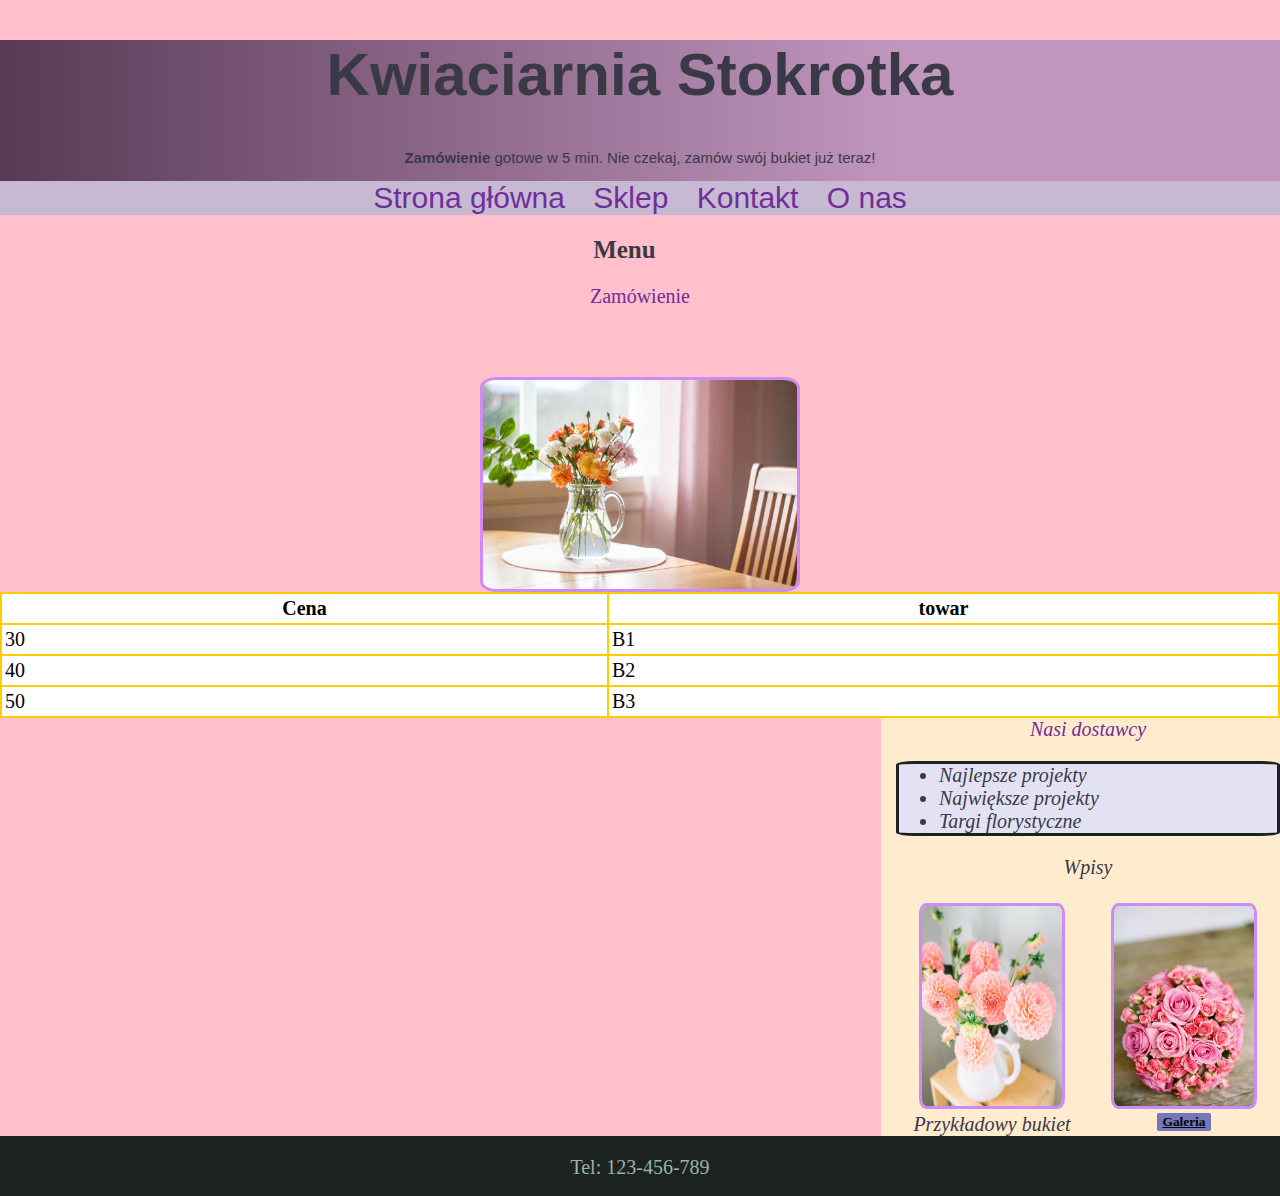
<file: index.html>
<!DOCTYPE html>
<html lang="en">
<head>
    <meta charset="UTF-8">
    <meta http-equiv="X-UA-Compatible" content="IE=edge">
    <meta name="viewport" content="width=device-width, initial-scale=1.0">
    <link rel="stylesheet" href="style.css">
    <title>Kwiaciarnia</title>
</head>
<body>
    <header>
        <h1>Kwiaciarnia Stokrotka</h1>
        <p class="descr"><strong>Zamówienie</strong> gotowe w 5 min. Nie czekaj, zamów swój bukiet już teraz! </p>
        <ul class="nav-bar">
            <li class="nav-bar-l"><a href="#">Strona główna</a></li>
            <li class="nav-bar-l"><a href="#">Sklep</a></li>
            <li class="nav-bar-l"><a href="#">Kontakt</a></li>
            <li class="nav-bar-l"><a href="#">O nas</a></li>
          </ul>
    </header>
    <h2 class="menu">Menu &nbsp&nbsp&nbsp&nbsp</h2><a href="index2/index2.html" class="order">Zamówienie</a>
    <br><br><br>
    <div class="icon">
      <img src="pictures/flowers.jpg" alt="Flowers on a table">
    </div>
    
    <table class="table">
      <thead>
        <tr>
          <th>Cena</th>
          <th>towar</th>
        </tr>
      </thead>
      <tbody>
        <tr>
          <td>30</td>
          <td>B1</td>
        </tr>
        <tr>
          <td>40</td>
          <td>B2</td>
        </tr>
        <tr>
          <td>50</td>
          <td>B3</td>
        </tr>
      </tbody>
    </table>

    <aside>
        <div class="side">
            <a href="https://google.com" target="_blank" class="suppliers">Nasi dostawcy</a>
            <ul class="list">
                <li>
                    Najlepsze projekty
                </li>
                <li>
                    Największe projekty
                </li>
                <li>
                    Targi florystyczne
                </li>
            </ul>
        </div>
        <div class="photos">
            <p class="aside-boxes">Wpisy</p>
            <div class="bouquet1">
                    <img src="pictures/bukiet1.jpg" alt="bouquet" class="picture1">
                    <p class="caption">Przykładowy bukiet</p>
            </div>
            <div class="bouquet2">
                <img src="pictures/bukiet2.jpg" alt="bouquet" class="picture2">
                <button class="gallery">Galeria</button>
            </div>

        </div>
    </aside>
    <footer><p class="tel">Tel: 123-456-789</p></footer>
</body>
</html>
</file>
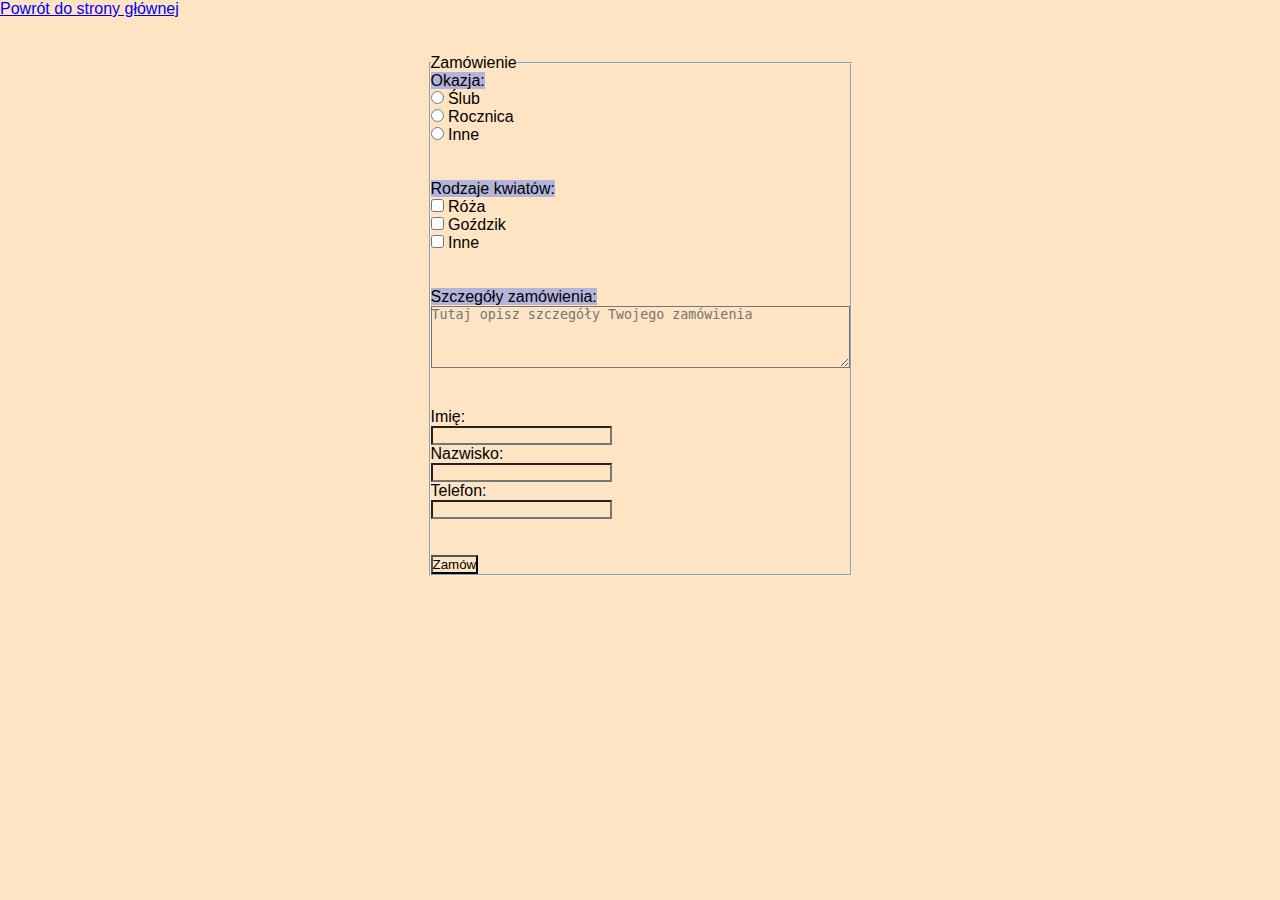
<file: index2/index2.html>
<!DOCTYPE html>
<html lang="en">
<head>
    <meta charset="UTF-8">
    <meta http-equiv="X-UA-Compatible" content="IE=edge">
    <meta name="viewport" content="width=device-width, initial-scale=1.0">
    <link rel="stylesheet" href="style2.css">
    <title>Zamowienie</title>
</head>
<body>
    <a href="../index.html">Powrót do strony głównej</a><br><br><br>
<div class="form">
    <form>
        <fieldset>
          <legend>Zamówienie</legend>

          <label for="fname" class="name">Okazja:</label><br>
            
            <label for="slub">
                <input type="radio" name="okazja" value="Ślub" id="slub">
                Ślub
            </label><br>
            <label for="rocznica">
                <input type="radio" name="okazja" value="rocznica" id="rocznica">
                Rocznica</label><br>
            <label for="inne">
                <input type="radio" name="okazja" value="inne" id="inne">
                Inne</label> <br><br><br>

            <label for="fname" class="name">Rodzaje kwiatów:</label><br>
            <label for="Roza">
                <input type="checkbox" name="Roza" value="Roza" id="Roza"> 
                Róża</label><br>
            <label for="Gozdzik"> 
                <input type="checkbox" name="Gozdzik" value="Car" id="Gozdzik">
                Goździk</label><br>
            <label for="Inne">
                <input type="checkbox" name="Inne" value="Inne" id="Inne">
                Inne</label><br><br><br>

            <label for="fname" class="name">Szczegóły zamówienia:</label><br>
            <textarea name="szczegoly" rows="4" cols="50" maxlength="50" placeholder="Tutaj opisz szczegóły Twojego zamówienia"></textarea><br><br><br>

            <label for="fname">Imię:</label><br>
            <input type="text" name="Dane"><br>
            <label for="lname">Nazwisko:</label><br>
            <input type="text" id="lname" name="Dane"><br>
            <label for="fname">Telefon:</label><br>
            <input type="number" name="telefon"><br><br><br>

            <input type="submit" value="Zamów"><br>

        </fieldset>
      </form>
    </div>
</body>
</html>
</file>
<file: style.css>
body{
    background-color: pink;
    color: rgb(58, 58, 71);
    font-size: 20px;
    margin:0;
}

header{
    font-family: 'Franklin Gothic Medium', 'Arial Narrow', Arial, sans-serif;
    font-size: 30px;
    text-align: center;
    background: rgb(19,0,36);
    background: linear-gradient(90deg, rgba(19,0,36,0.7) 0%, rgba(177, 139, 187, 0.8) 70%);
}
@media (max-width:767px){
    header{
        font-size: 15px;
    }
}

.nav-bar {
    list-style-type: none;
    margin: 0;
    padding: 0;
    background-color: rgb(199, 185, 212);
}

.nav-bar-l {
    display: inline;
    margin: 10px;
}

a {
    text-decoration: none;
    color:rgb(112, 46, 150)
}
a:hover {
    color:blueviolet
}

.descr {
    font-size: 15px;
}

.menu{
    font-size: 25px;
}

.gallery{
    font-family: 'Lucida Sans';
    text-decoration: underline;
    font-weight: bolder;
}
h2 {
    display: flex;
    justify-content: center;
}
.icon, .order {
    display: flex;
    justify-content: center;
}

img{
    width: 35%;
    height: 35%;
    border-radius: 5%;
    border: solid rgb(206, 138, 245);
    display: flex;
    justify-content: center;
}

@media (max-width:767px) {
    img {
        max-width: 100%;
        max-height: 100%;
    }
}

@media (min-width:768px) {
    img {
        max-width: 240px;
        max-height: 240px;
    }
}

@media (min-width:992px) {
    img {
        max-width: 314px;
        max-height: 314px;
    }
}

@media (max-width:1000px) {
    .picture1, .picture2 {
        max-width: 100px;
        max-height: 100px;
    }
}

.table{
  width: 100%;
  background-color: #ffffff;
  border-collapse: collapse;
  border-width: 2px;
  border-color: #ffcc00;
  border-style: solid;
  color: #000000;
}
td, th{
    border-width: 2px;
    border-color: #ffcc00;
    border-style: solid;
    padding: 3px;
  }


aside{
    width: 30%;
    padding-left: 15px;
    margin-left: 15px;
    float: right;
    font-style: italic;
    text-align: center;
    background-color: blanchedalmond;
}



li{
    text-align: left;
}
.list{
    justify-content: center;
    background-color: rgb(226, 226, 244);
    border:solid rgb(28, 34, 32);
    border-radius: 5%/5%;
}

.bouquet1 {
    height: 100%;
    padding: 0;
    margin: 0;
    display: flex;
    align-items: center;
    justify-content: center;
    float: left;
    width: 50%;
    flex-direction: column;
}

.bouquet2{
    height: 100%;
    padding: 0;
    margin: 0;
    display: flex;
    align-items: center;
    justify-content: center;
    float: right;
  width: 50%;
  flex-direction: column;
}
.picture1, .picture2 {
    height: 200px;
    width: 140px;
    margin: 2%;
}


button{
    display: flex;
    background-color: rgb(118, 118, 187);
    border:rgb(28, 34, 32);
    border-radius: 5%;
}
button:active {
    background-color: aqua;
}
.caption{
    padding:0;
    margin: 0;
}


footer {
    display: flex;
    flex: bottom;
   bottom: 0;
   width: 100%;
   height: 60px;
   background-color: rgb(28, 34, 32);
   color:rgb(154, 179, 170);
   display: flex;
   justify-content: center;
}
</file>
<file: index2/style2.css>
* { 
    margin: 0; 
    padding: 0;
    background-color: bisque;
}
body { 
    font: 100% normal Arial, Helvetica, sans-serif; 
}
form,select, textarea {
    margin:0; 
    padding:0; 

}

form {
    display: inline-block;
}
.form{
    display:flex;
  justify-content: center;
}

    


.name{
    background-color: rgb(180, 180, 219);
}

input::-webkit-outer-spin-button,
input::-webkit-inner-spin-button {
    -webkit-appearance: none;
    margin: 0;
}
</file>
